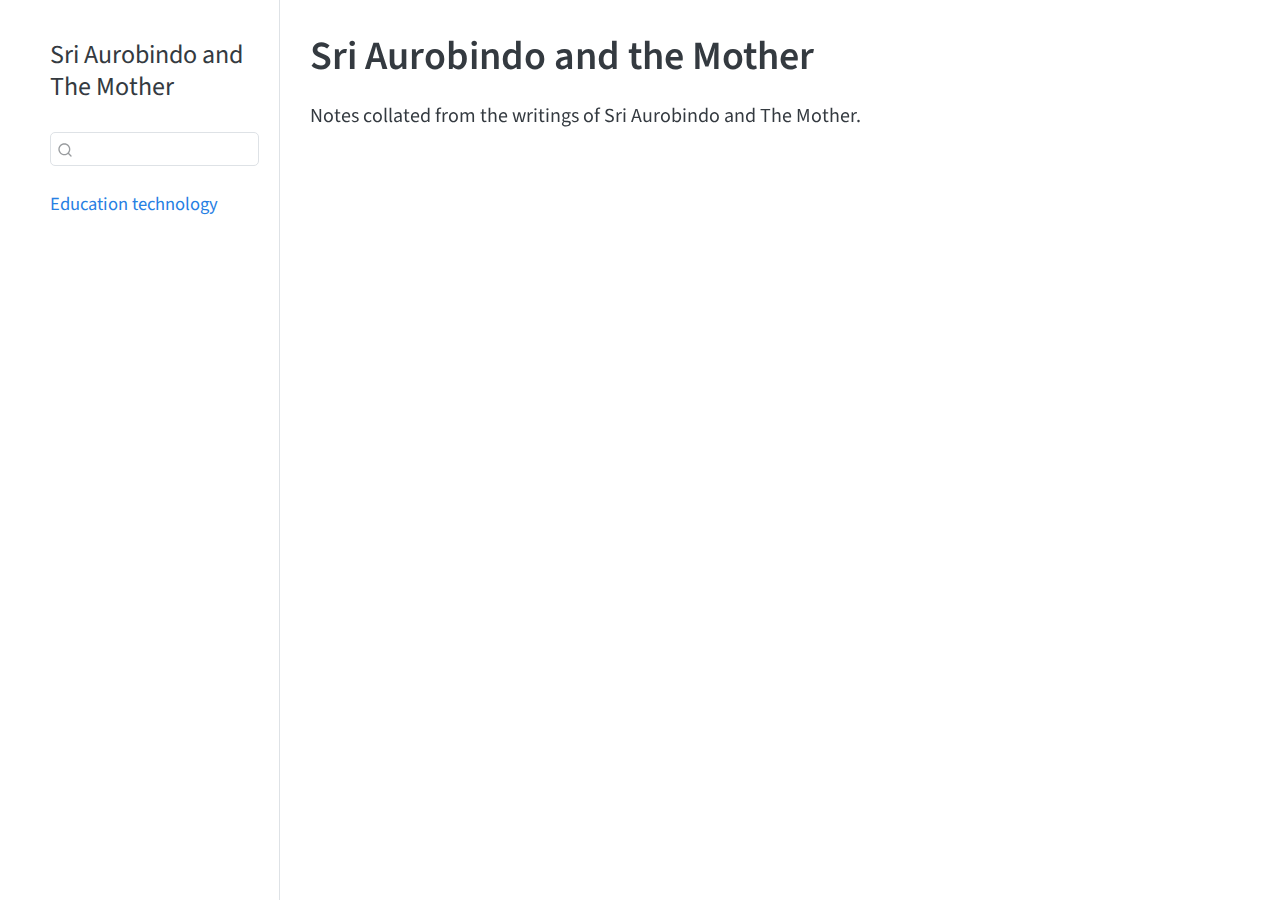
<file: index.html>
<!DOCTYPE html>
<html xmlns="http://www.w3.org/1999/xhtml" lang="en" xml:lang="en"><head>

<meta charset="utf-8">
<meta name="generator" content="quarto-1.5.57">

<meta name="viewport" content="width=device-width, initial-scale=1.0, user-scalable=yes">


<title>Sri Aurobindo and the Mother – Sri Aurobindo and The Mother</title>
<style>
code{white-space: pre-wrap;}
span.smallcaps{font-variant: small-caps;}
div.columns{display: flex; gap: min(4vw, 1.5em);}
div.column{flex: auto; overflow-x: auto;}
div.hanging-indent{margin-left: 1.5em; text-indent: -1.5em;}
ul.task-list{list-style: none;}
ul.task-list li input[type="checkbox"] {
  width: 0.8em;
  margin: 0 0.8em 0.2em -1em; /* quarto-specific, see https://github.com/quarto-dev/quarto-cli/issues/4556 */ 
  vertical-align: middle;
}
</style>


<script src="site_libs/quarto-nav/quarto-nav.js"></script>
<script src="site_libs/quarto-nav/headroom.min.js"></script>
<script src="site_libs/clipboard/clipboard.min.js"></script>
<script src="site_libs/quarto-search/autocomplete.umd.js"></script>
<script src="site_libs/quarto-search/fuse.min.js"></script>
<script src="site_libs/quarto-search/quarto-search.js"></script>
<meta name="quarto:offset" content="./">
<script src="site_libs/quarto-html/quarto.js"></script>
<script src="site_libs/quarto-html/popper.min.js"></script>
<script src="site_libs/quarto-html/tippy.umd.min.js"></script>
<script src="site_libs/quarto-html/anchor.min.js"></script>
<link href="site_libs/quarto-html/tippy.css" rel="stylesheet">
<link href="site_libs/quarto-html/quarto-syntax-highlighting.css" rel="stylesheet" id="quarto-text-highlighting-styles">
<script src="site_libs/bootstrap/bootstrap.min.js"></script>
<link href="site_libs/bootstrap/bootstrap-icons.css" rel="stylesheet">
<link href="site_libs/bootstrap/bootstrap.min.css" rel="stylesheet" id="quarto-bootstrap" data-mode="light">
<script id="quarto-search-options" type="application/json">{
  "location": "sidebar",
  "copy-button": false,
  "collapse-after": 3,
  "panel-placement": "start",
  "type": "textbox",
  "limit": 50,
  "keyboard-shortcut": [
    "f",
    "/",
    "s"
  ],
  "show-item-context": false,
  "language": {
    "search-no-results-text": "No results",
    "search-matching-documents-text": "matching documents",
    "search-copy-link-title": "Copy link to search",
    "search-hide-matches-text": "Hide additional matches",
    "search-more-match-text": "more match in this document",
    "search-more-matches-text": "more matches in this document",
    "search-clear-button-title": "Clear",
    "search-text-placeholder": "",
    "search-detached-cancel-button-title": "Cancel",
    "search-submit-button-title": "Submit",
    "search-label": "Search"
  }
}</script>


</head>

<body class="nav-sidebar floating">

<div id="quarto-search-results"></div>
  <header id="quarto-header" class="headroom fixed-top">
  <nav class="quarto-secondary-nav">
    <div class="container-fluid d-flex">
      <button type="button" class="quarto-btn-toggle btn" data-bs-toggle="collapse" role="button" data-bs-target=".quarto-sidebar-collapse-item" aria-controls="quarto-sidebar" aria-expanded="false" aria-label="Toggle sidebar navigation" onclick="if (window.quartoToggleHeadroom) { window.quartoToggleHeadroom(); }">
        <i class="bi bi-layout-text-sidebar-reverse"></i>
      </button>
        <nav class="quarto-page-breadcrumbs" aria-label="breadcrumb"><ol class="breadcrumb"><li class="breadcrumb-item">
      Sri Aurobindo and The Mother
      </li></ol></nav>
        <a class="flex-grow-1" role="navigation" data-bs-toggle="collapse" data-bs-target=".quarto-sidebar-collapse-item" aria-controls="quarto-sidebar" aria-expanded="false" aria-label="Toggle sidebar navigation" onclick="if (window.quartoToggleHeadroom) { window.quartoToggleHeadroom(); }">      
        </a>
      <button type="button" class="btn quarto-search-button" aria-label="Search" onclick="window.quartoOpenSearch();">
        <i class="bi bi-search"></i>
      </button>
    </div>
  </nav>
</header>
<!-- content -->
<div id="quarto-content" class="quarto-container page-columns page-rows-contents page-layout-article">
<!-- sidebar -->
  <nav id="quarto-sidebar" class="sidebar collapse collapse-horizontal quarto-sidebar-collapse-item sidebar-navigation floating overflow-auto">
    <div class="pt-lg-2 mt-2 text-left sidebar-header">
    <div class="sidebar-title mb-0 py-0">
      <a href="./">Sri Aurobindo and The Mother</a> 
    </div>
      </div>
        <div class="mt-2 flex-shrink-0 align-items-center">
        <div class="sidebar-search">
        <div id="quarto-search" class="" title="Search"></div>
        </div>
        </div>
    <div class="sidebar-menu-container"> 
    <ul class="list-unstyled mt-1">
        <li class="sidebar-item">
  <div class="sidebar-item-container"> 
  <a href="./note-1.html" class="sidebar-item-text sidebar-link">
 <span class="menu-text">Education technology</span></a>
  </div>
</li>
    </ul>
    </div>
</nav>
<div id="quarto-sidebar-glass" class="quarto-sidebar-collapse-item" data-bs-toggle="collapse" data-bs-target=".quarto-sidebar-collapse-item"></div>
<!-- margin-sidebar -->
    <div id="quarto-margin-sidebar" class="sidebar margin-sidebar zindex-bottom">
        
    </div>
<!-- main -->
<main class="content" id="quarto-document-content">

<header id="title-block-header" class="quarto-title-block default">
<div class="quarto-title">
<h1 class="title">Sri Aurobindo and the Mother</h1>
</div>



<div class="quarto-title-meta">

    
  
    
  </div>
  


</header>


<p>Notes collated from the writings of Sri Aurobindo and The Mother.</p>



</main> <!-- /main -->
<script id="quarto-html-after-body" type="application/javascript">
window.document.addEventListener("DOMContentLoaded", function (event) {
  const toggleBodyColorMode = (bsSheetEl) => {
    const mode = bsSheetEl.getAttribute("data-mode");
    const bodyEl = window.document.querySelector("body");
    if (mode === "dark") {
      bodyEl.classList.add("quarto-dark");
      bodyEl.classList.remove("quarto-light");
    } else {
      bodyEl.classList.add("quarto-light");
      bodyEl.classList.remove("quarto-dark");
    }
  }
  const toggleBodyColorPrimary = () => {
    const bsSheetEl = window.document.querySelector("link#quarto-bootstrap");
    if (bsSheetEl) {
      toggleBodyColorMode(bsSheetEl);
    }
  }
  toggleBodyColorPrimary();  
  const icon = "";
  const anchorJS = new window.AnchorJS();
  anchorJS.options = {
    placement: 'right',
    icon: icon
  };
  anchorJS.add('.anchored');
  const isCodeAnnotation = (el) => {
    for (const clz of el.classList) {
      if (clz.startsWith('code-annotation-')) {                     
        return true;
      }
    }
    return false;
  }
  const onCopySuccess = function(e) {
    // button target
    const button = e.trigger;
    // don't keep focus
    button.blur();
    // flash "checked"
    button.classList.add('code-copy-button-checked');
    var currentTitle = button.getAttribute("title");
    button.setAttribute("title", "Copied!");
    let tooltip;
    if (window.bootstrap) {
      button.setAttribute("data-bs-toggle", "tooltip");
      button.setAttribute("data-bs-placement", "left");
      button.setAttribute("data-bs-title", "Copied!");
      tooltip = new bootstrap.Tooltip(button, 
        { trigger: "manual", 
          customClass: "code-copy-button-tooltip",
          offset: [0, -8]});
      tooltip.show();    
    }
    setTimeout(function() {
      if (tooltip) {
        tooltip.hide();
        button.removeAttribute("data-bs-title");
        button.removeAttribute("data-bs-toggle");
        button.removeAttribute("data-bs-placement");
      }
      button.setAttribute("title", currentTitle);
      button.classList.remove('code-copy-button-checked');
    }, 1000);
    // clear code selection
    e.clearSelection();
  }
  const getTextToCopy = function(trigger) {
      const codeEl = trigger.previousElementSibling.cloneNode(true);
      for (const childEl of codeEl.children) {
        if (isCodeAnnotation(childEl)) {
          childEl.remove();
        }
      }
      return codeEl.innerText;
  }
  const clipboard = new window.ClipboardJS('.code-copy-button:not([data-in-quarto-modal])', {
    text: getTextToCopy
  });
  clipboard.on('success', onCopySuccess);
  if (window.document.getElementById('quarto-embedded-source-code-modal')) {
    // For code content inside modals, clipBoardJS needs to be initialized with a container option
    // TODO: Check when it could be a function (https://github.com/zenorocha/clipboard.js/issues/860)
    const clipboardModal = new window.ClipboardJS('.code-copy-button[data-in-quarto-modal]', {
      text: getTextToCopy,
      container: window.document.getElementById('quarto-embedded-source-code-modal')
    });
    clipboardModal.on('success', onCopySuccess);
  }
    var localhostRegex = new RegExp(/^(?:http|https):\/\/localhost\:?[0-9]*\//);
    var mailtoRegex = new RegExp(/^mailto:/);
      var filterRegex = new RegExp("https:\/\/agoodshoemaker\.github\.io\/notes\/");
    var isInternal = (href) => {
        return filterRegex.test(href) || localhostRegex.test(href) || mailtoRegex.test(href);
    }
    // Inspect non-navigation links and adorn them if external
 	var links = window.document.querySelectorAll('a[href]:not(.nav-link):not(.navbar-brand):not(.toc-action):not(.sidebar-link):not(.sidebar-item-toggle):not(.pagination-link):not(.no-external):not([aria-hidden]):not(.dropdown-item):not(.quarto-navigation-tool):not(.about-link)');
    for (var i=0; i<links.length; i++) {
      const link = links[i];
      if (!isInternal(link.href)) {
        // undo the damage that might have been done by quarto-nav.js in the case of
        // links that we want to consider external
        if (link.dataset.originalHref !== undefined) {
          link.href = link.dataset.originalHref;
        }
      }
    }
  function tippyHover(el, contentFn, onTriggerFn, onUntriggerFn) {
    const config = {
      allowHTML: true,
      maxWidth: 500,
      delay: 100,
      arrow: false,
      appendTo: function(el) {
          return el.parentElement;
      },
      interactive: true,
      interactiveBorder: 10,
      theme: 'quarto',
      placement: 'bottom-start',
    };
    if (contentFn) {
      config.content = contentFn;
    }
    if (onTriggerFn) {
      config.onTrigger = onTriggerFn;
    }
    if (onUntriggerFn) {
      config.onUntrigger = onUntriggerFn;
    }
    window.tippy(el, config); 
  }
  const noterefs = window.document.querySelectorAll('a[role="doc-noteref"]');
  for (var i=0; i<noterefs.length; i++) {
    const ref = noterefs[i];
    tippyHover(ref, function() {
      // use id or data attribute instead here
      let href = ref.getAttribute('data-footnote-href') || ref.getAttribute('href');
      try { href = new URL(href).hash; } catch {}
      const id = href.replace(/^#\/?/, "");
      const note = window.document.getElementById(id);
      if (note) {
        return note.innerHTML;
      } else {
        return "";
      }
    });
  }
  const xrefs = window.document.querySelectorAll('a.quarto-xref');
  const processXRef = (id, note) => {
    // Strip column container classes
    const stripColumnClz = (el) => {
      el.classList.remove("page-full", "page-columns");
      if (el.children) {
        for (const child of el.children) {
          stripColumnClz(child);
        }
      }
    }
    stripColumnClz(note)
    if (id === null || id.startsWith('sec-')) {
      // Special case sections, only their first couple elements
      const container = document.createElement("div");
      if (note.children && note.children.length > 2) {
        container.appendChild(note.children[0].cloneNode(true));
        for (let i = 1; i < note.children.length; i++) {
          const child = note.children[i];
          if (child.tagName === "P" && child.innerText === "") {
            continue;
          } else {
            container.appendChild(child.cloneNode(true));
            break;
          }
        }
        if (window.Quarto?.typesetMath) {
          window.Quarto.typesetMath(container);
        }
        return container.innerHTML
      } else {
        if (window.Quarto?.typesetMath) {
          window.Quarto.typesetMath(note);
        }
        return note.innerHTML;
      }
    } else {
      // Remove any anchor links if they are present
      const anchorLink = note.querySelector('a.anchorjs-link');
      if (anchorLink) {
        anchorLink.remove();
      }
      if (window.Quarto?.typesetMath) {
        window.Quarto.typesetMath(note);
      }
      // TODO in 1.5, we should make sure this works without a callout special case
      if (note.classList.contains("callout")) {
        return note.outerHTML;
      } else {
        return note.innerHTML;
      }
    }
  }
  for (var i=0; i<xrefs.length; i++) {
    const xref = xrefs[i];
    tippyHover(xref, undefined, function(instance) {
      instance.disable();
      let url = xref.getAttribute('href');
      let hash = undefined; 
      if (url.startsWith('#')) {
        hash = url;
      } else {
        try { hash = new URL(url).hash; } catch {}
      }
      if (hash) {
        const id = hash.replace(/^#\/?/, "");
        const note = window.document.getElementById(id);
        if (note !== null) {
          try {
            const html = processXRef(id, note.cloneNode(true));
            instance.setContent(html);
          } finally {
            instance.enable();
            instance.show();
          }
        } else {
          // See if we can fetch this
          fetch(url.split('#')[0])
          .then(res => res.text())
          .then(html => {
            const parser = new DOMParser();
            const htmlDoc = parser.parseFromString(html, "text/html");
            const note = htmlDoc.getElementById(id);
            if (note !== null) {
              const html = processXRef(id, note);
              instance.setContent(html);
            } 
          }).finally(() => {
            instance.enable();
            instance.show();
          });
        }
      } else {
        // See if we can fetch a full url (with no hash to target)
        // This is a special case and we should probably do some content thinning / targeting
        fetch(url)
        .then(res => res.text())
        .then(html => {
          const parser = new DOMParser();
          const htmlDoc = parser.parseFromString(html, "text/html");
          const note = htmlDoc.querySelector('main.content');
          if (note !== null) {
            // This should only happen for chapter cross references
            // (since there is no id in the URL)
            // remove the first header
            if (note.children.length > 0 && note.children[0].tagName === "HEADER") {
              note.children[0].remove();
            }
            const html = processXRef(null, note);
            instance.setContent(html);
          } 
        }).finally(() => {
          instance.enable();
          instance.show();
        });
      }
    }, function(instance) {
    });
  }
      let selectedAnnoteEl;
      const selectorForAnnotation = ( cell, annotation) => {
        let cellAttr = 'data-code-cell="' + cell + '"';
        let lineAttr = 'data-code-annotation="' +  annotation + '"';
        const selector = 'span[' + cellAttr + '][' + lineAttr + ']';
        return selector;
      }
      const selectCodeLines = (annoteEl) => {
        const doc = window.document;
        const targetCell = annoteEl.getAttribute("data-target-cell");
        const targetAnnotation = annoteEl.getAttribute("data-target-annotation");
        const annoteSpan = window.document.querySelector(selectorForAnnotation(targetCell, targetAnnotation));
        const lines = annoteSpan.getAttribute("data-code-lines").split(",");
        const lineIds = lines.map((line) => {
          return targetCell + "-" + line;
        })
        let top = null;
        let height = null;
        let parent = null;
        if (lineIds.length > 0) {
            //compute the position of the single el (top and bottom and make a div)
            const el = window.document.getElementById(lineIds[0]);
            top = el.offsetTop;
            height = el.offsetHeight;
            parent = el.parentElement.parentElement;
          if (lineIds.length > 1) {
            const lastEl = window.document.getElementById(lineIds[lineIds.length - 1]);
            const bottom = lastEl.offsetTop + lastEl.offsetHeight;
            height = bottom - top;
          }
          if (top !== null && height !== null && parent !== null) {
            // cook up a div (if necessary) and position it 
            let div = window.document.getElementById("code-annotation-line-highlight");
            if (div === null) {
              div = window.document.createElement("div");
              div.setAttribute("id", "code-annotation-line-highlight");
              div.style.position = 'absolute';
              parent.appendChild(div);
            }
            div.style.top = top - 2 + "px";
            div.style.height = height + 4 + "px";
            div.style.left = 0;
            let gutterDiv = window.document.getElementById("code-annotation-line-highlight-gutter");
            if (gutterDiv === null) {
              gutterDiv = window.document.createElement("div");
              gutterDiv.setAttribute("id", "code-annotation-line-highlight-gutter");
              gutterDiv.style.position = 'absolute';
              const codeCell = window.document.getElementById(targetCell);
              const gutter = codeCell.querySelector('.code-annotation-gutter');
              gutter.appendChild(gutterDiv);
            }
            gutterDiv.style.top = top - 2 + "px";
            gutterDiv.style.height = height + 4 + "px";
          }
          selectedAnnoteEl = annoteEl;
        }
      };
      const unselectCodeLines = () => {
        const elementsIds = ["code-annotation-line-highlight", "code-annotation-line-highlight-gutter"];
        elementsIds.forEach((elId) => {
          const div = window.document.getElementById(elId);
          if (div) {
            div.remove();
          }
        });
        selectedAnnoteEl = undefined;
      };
        // Handle positioning of the toggle
    window.addEventListener(
      "resize",
      throttle(() => {
        elRect = undefined;
        if (selectedAnnoteEl) {
          selectCodeLines(selectedAnnoteEl);
        }
      }, 10)
    );
    function throttle(fn, ms) {
    let throttle = false;
    let timer;
      return (...args) => {
        if(!throttle) { // first call gets through
            fn.apply(this, args);
            throttle = true;
        } else { // all the others get throttled
            if(timer) clearTimeout(timer); // cancel #2
            timer = setTimeout(() => {
              fn.apply(this, args);
              timer = throttle = false;
            }, ms);
        }
      };
    }
      // Attach click handler to the DT
      const annoteDls = window.document.querySelectorAll('dt[data-target-cell]');
      for (const annoteDlNode of annoteDls) {
        annoteDlNode.addEventListener('click', (event) => {
          const clickedEl = event.target;
          if (clickedEl !== selectedAnnoteEl) {
            unselectCodeLines();
            const activeEl = window.document.querySelector('dt[data-target-cell].code-annotation-active');
            if (activeEl) {
              activeEl.classList.remove('code-annotation-active');
            }
            selectCodeLines(clickedEl);
            clickedEl.classList.add('code-annotation-active');
          } else {
            // Unselect the line
            unselectCodeLines();
            clickedEl.classList.remove('code-annotation-active');
          }
        });
      }
  const findCites = (el) => {
    const parentEl = el.parentElement;
    if (parentEl) {
      const cites = parentEl.dataset.cites;
      if (cites) {
        return {
          el,
          cites: cites.split(' ')
        };
      } else {
        return findCites(el.parentElement)
      }
    } else {
      return undefined;
    }
  };
  var bibliorefs = window.document.querySelectorAll('a[role="doc-biblioref"]');
  for (var i=0; i<bibliorefs.length; i++) {
    const ref = bibliorefs[i];
    const citeInfo = findCites(ref);
    if (citeInfo) {
      tippyHover(citeInfo.el, function() {
        var popup = window.document.createElement('div');
        citeInfo.cites.forEach(function(cite) {
          var citeDiv = window.document.createElement('div');
          citeDiv.classList.add('hanging-indent');
          citeDiv.classList.add('csl-entry');
          var biblioDiv = window.document.getElementById('ref-' + cite);
          if (biblioDiv) {
            citeDiv.innerHTML = biblioDiv.innerHTML;
          }
          popup.appendChild(citeDiv);
        });
        return popup.innerHTML;
      });
    }
  }
});
</script>
</div> <!-- /content -->




</body></html>
</file>
<file: site_libs/quarto-html/tippy.css>
.tippy-box[data-animation=fade][data-state=hidden]{opacity:0}[data-tippy-root]{max-width:calc(100vw - 10px)}.tippy-box{position:relative;background-color:#333;color:#fff;border-radius:4px;font-size:14px;line-height:1.4;white-space:normal;outline:0;transition-property:transform,visibility,opacity}.tippy-box[data-placement^=top]>.tippy-arrow{bottom:0}.tippy-box[data-placement^=top]>.tippy-arrow:before{bottom:-7px;left:0;border-width:8px 8px 0;border-top-color:initial;transform-origin:center top}.tippy-box[data-placement^=bottom]>.tippy-arrow{top:0}.tippy-box[data-placement^=bottom]>.tippy-arrow:before{top:-7px;left:0;border-width:0 8px 8px;border-bottom-color:initial;transform-origin:center bottom}.tippy-box[data-placement^=left]>.tippy-arrow{right:0}.tippy-box[data-placement^=left]>.tippy-arrow:before{border-width:8px 0 8px 8px;border-left-color:initial;right:-7px;transform-origin:center left}.tippy-box[data-placement^=right]>.tippy-arrow{left:0}.tippy-box[data-placement^=right]>.tippy-arrow:before{left:-7px;border-width:8px 8px 8px 0;border-right-color:initial;transform-origin:center right}.tippy-box[data-inertia][data-state=visible]{transition-timing-function:cubic-bezier(.54,1.5,.38,1.11)}.tippy-arrow{width:16px;height:16px;color:#333}.tippy-arrow:before{content:"";position:absolute;border-color:transparent;border-style:solid}.tippy-content{position:relative;padding:5px 9px;z-index:1}
</file>
<file: site_libs/quarto-html/quarto-syntax-highlighting.css>
/* quarto syntax highlight colors */
:root {
  --quarto-hl-ot-color: #003B4F;
  --quarto-hl-at-color: #657422;
  --quarto-hl-ss-color: #20794D;
  --quarto-hl-an-color: #5E5E5E;
  --quarto-hl-fu-color: #4758AB;
  --quarto-hl-st-color: #20794D;
  --quarto-hl-cf-color: #003B4F;
  --quarto-hl-op-color: #5E5E5E;
  --quarto-hl-er-color: #AD0000;
  --quarto-hl-bn-color: #AD0000;
  --quarto-hl-al-color: #AD0000;
  --quarto-hl-va-color: #111111;
  --quarto-hl-bu-color: inherit;
  --quarto-hl-ex-color: inherit;
  --quarto-hl-pp-color: #AD0000;
  --quarto-hl-in-color: #5E5E5E;
  --quarto-hl-vs-color: #20794D;
  --quarto-hl-wa-color: #5E5E5E;
  --quarto-hl-do-color: #5E5E5E;
  --quarto-hl-im-color: #00769E;
  --quarto-hl-ch-color: #20794D;
  --quarto-hl-dt-color: #AD0000;
  --quarto-hl-fl-color: #AD0000;
  --quarto-hl-co-color: #5E5E5E;
  --quarto-hl-cv-color: #5E5E5E;
  --quarto-hl-cn-color: #8f5902;
  --quarto-hl-sc-color: #5E5E5E;
  --quarto-hl-dv-color: #AD0000;
  --quarto-hl-kw-color: #003B4F;
}

/* other quarto variables */
:root {
  --quarto-font-monospace: SFMono-Regular, Menlo, Monaco, Consolas, "Liberation Mono", "Courier New", monospace;
}

pre > code.sourceCode > span {
  color: #003B4F;
}

code span {
  color: #003B4F;
}

code.sourceCode > span {
  color: #003B4F;
}

div.sourceCode,
div.sourceCode pre.sourceCode {
  color: #003B4F;
}

code span.ot {
  color: #003B4F;
  font-style: inherit;
}

code span.at {
  color: #657422;
  font-style: inherit;
}

code span.ss {
  color: #20794D;
  font-style: inherit;
}

code span.an {
  color: #5E5E5E;
  font-style: inherit;
}

code span.fu {
  color: #4758AB;
  font-style: inherit;
}

code span.st {
  color: #20794D;
  font-style: inherit;
}

code span.cf {
  color: #003B4F;
  font-weight: bold;
  font-style: inherit;
}

code span.op {
  color: #5E5E5E;
  font-style: inherit;
}

code span.er {
  color: #AD0000;
  font-style: inherit;
}

code span.bn {
  color: #AD0000;
  font-style: inherit;
}

code span.al {
  color: #AD0000;
  font-style: inherit;
}

code span.va {
  color: #111111;
  font-style: inherit;
}

code span.bu {
  font-style: inherit;
}

code span.ex {
  font-style: inherit;
}

code span.pp {
  color: #AD0000;
  font-style: inherit;
}

code span.in {
  color: #5E5E5E;
  font-style: inherit;
}

code span.vs {
  color: #20794D;
  font-style: inherit;
}

code span.wa {
  color: #5E5E5E;
  font-style: italic;
}

code span.do {
  color: #5E5E5E;
  font-style: italic;
}

code span.im {
  color: #00769E;
  font-style: inherit;
}

code span.ch {
  color: #20794D;
  font-style: inherit;
}

code span.dt {
  color: #AD0000;
  font-style: inherit;
}

code span.fl {
  color: #AD0000;
  font-style: inherit;
}

code span.co {
  color: #5E5E5E;
  font-style: inherit;
}

code span.cv {
  color: #5E5E5E;
  font-style: italic;
}

code span.cn {
  color: #8f5902;
  font-style: inherit;
}

code span.sc {
  color: #5E5E5E;
  font-style: inherit;
}

code span.dv {
  color: #AD0000;
  font-style: inherit;
}

code span.kw {
  color: #003B4F;
  font-weight: bold;
  font-style: inherit;
}

.prevent-inlining {
  content: "</";
}

/*# sourceMappingURL=debc5d5d77c3f9108843748ff7464032.css.map */
</file>
